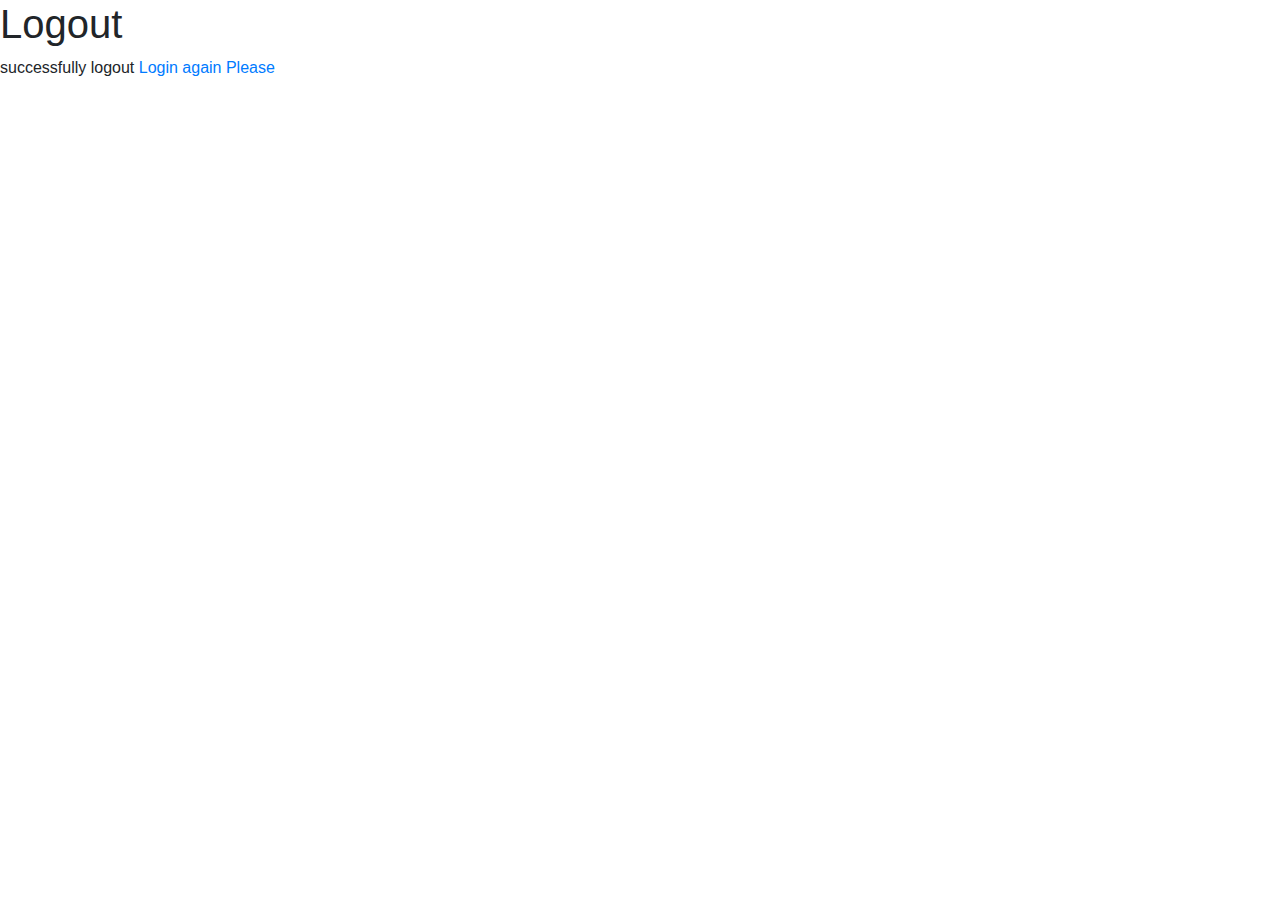
<file: registration/templates/pages/logout.html>
<!DOCTYPE html>
<html lang="en">
<head>
    <meta charset="UTF-8">
    <meta name="viewport" content="width=device-width, initial-scale=1.0">
    <meta http-equiv="X-UA-Compatible" content="ie=edge">
    <title>Logout</title>
    <link rel="stylesheet" href="https://stackpath.bootstrapcdn.com/bootstrap/4.4.1/css/bootstrap.min.css" integrity="sha384-Vkoo8x4CGsO3+Hhxv8T/Q5PaXtkKtu6ug5TOeNV6gBiFeWPGFN9MuhOf23Q9Ifjh" crossorigin="anonymous">
</head>
<body>
    <h1>Logout</h1>
    <p>successfully logout <a href="{% url 'login' %}">Login again Please</a></p>
</body>
</html>
</file>
